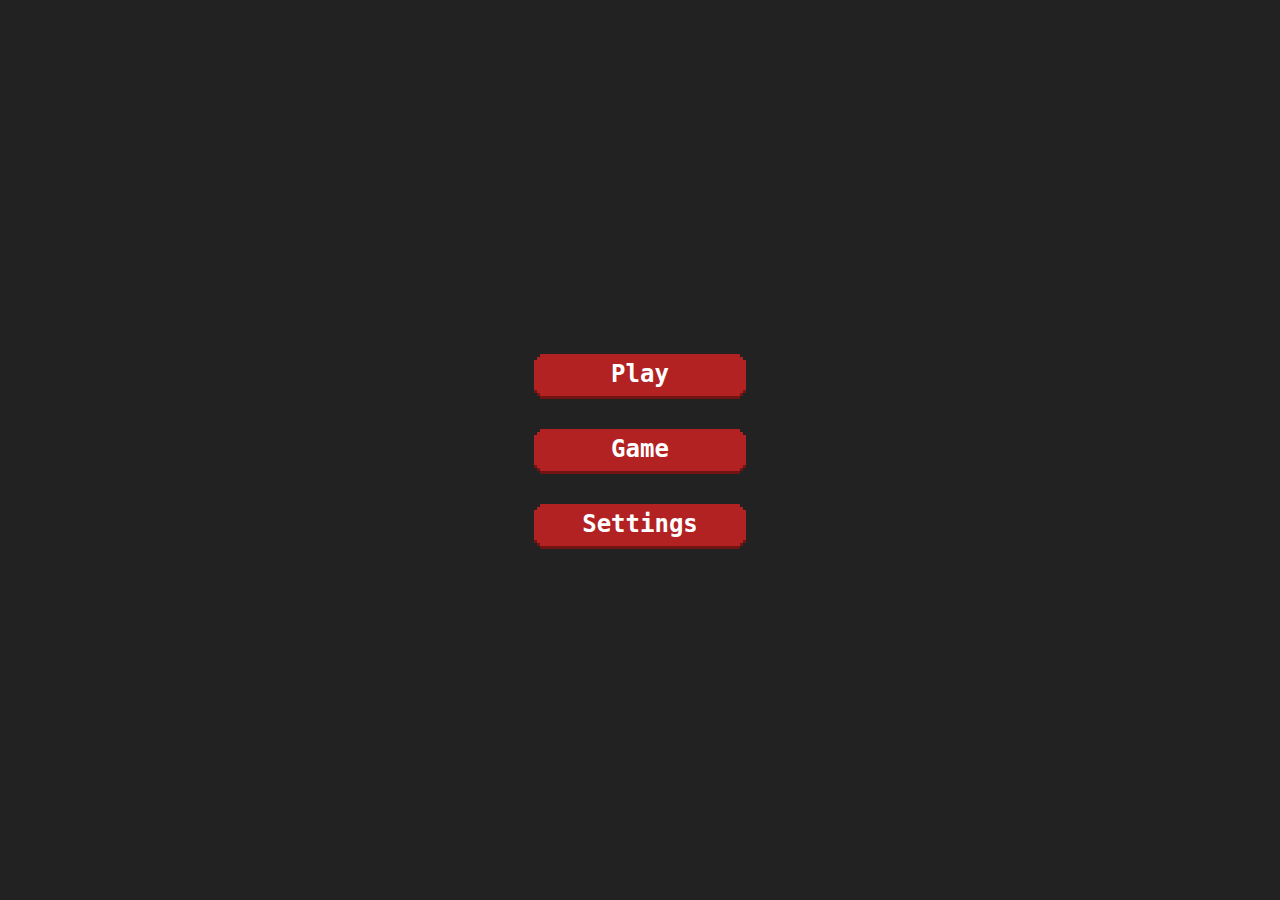
<file: clickr/index.html>
<!DOCTYPE html>
<html lang="en">
<head>
    <meta charset="UTF-8">
    <meta http-equiv="X-UA-Compatible" content="IE=edge">
    <meta name="viewport" content="width=device-width, initial-scale=1.0">
    <link rel="stylesheet" href="main/style.css">
    <title>Main</title>
</head>
<body>

    <div class="main">
        <a class="play" href="game/index.html">Play</a>
        <a class="game" href="about_game/index.html">Game</a>
        <a class="settings">Settings</a>
    </div>

</body>
</html>
</file>
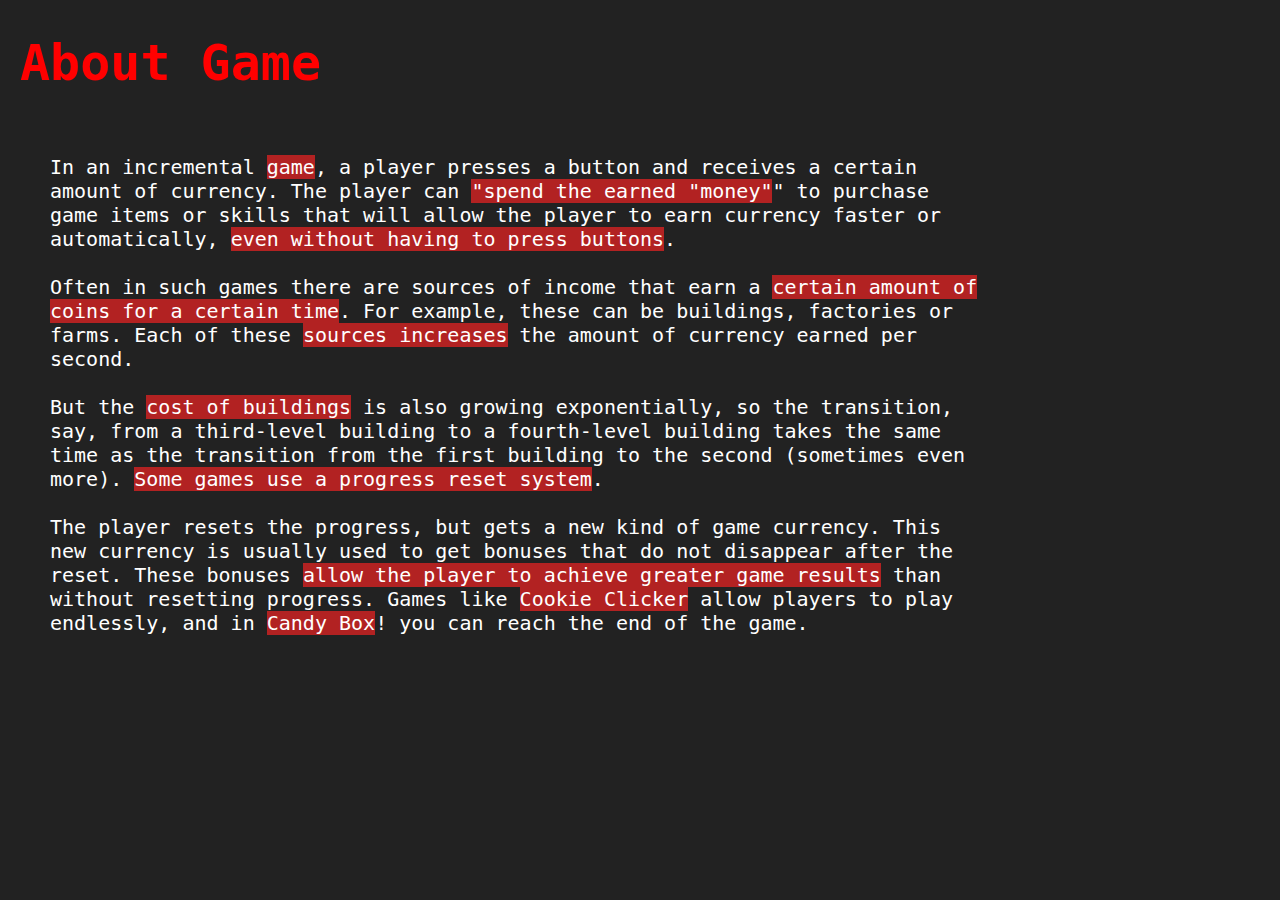
<file: clickr/about_game/index.html>
<!DOCTYPE html>
<html lang="en">
<head>
    <meta charset="UTF-8">
    <meta http-equiv="X-UA-Compatible" content="IE=edge">
    <meta name="viewport" content="width=device-width, initial-scale=1.0">
    <link rel="stylesheet" href="style.css">
    <title>Document</title>
</head>
<body>

    <h1 class="about_game">About Game</h1>
    <p class="text">In an incremental <span>game</span>, a player presses a button and receives a certain amount of currency. The player can <span>"spend
        the earned "money"</span>" to purchase game items or skills that will allow the player to earn currency faster or
        automatically, <span>even without having to press buttons</span>.<br><br> Often in such games there are sources of income that
        earn a <span>certain amount of coins for a certain time</span>. For example, these can be buildings, factories or farms. Each
        of these <span>sources increases</span> the amount of currency earned per second.<br><br> But the <span>cost of buildings</span> is also growing
        exponentially, so the transition, say, from a third-level building to a fourth-level building takes the same
        time as the transition from the first building to the second (sometimes even more). <span>Some games use a progress
        reset system</span>. <br><br> The player resets the progress, but gets a new kind of game currency. This new currency is usually
        used to get bonuses that do not disappear after the reset. These bonuses <span>allow the player to achieve greater
        game results</span> than without resetting progress. Games like <span>Cookie Clicker</span> allow players to play endlessly, and
        in <span>Candy Box</span>! you can reach the end of the game.</p>
</body>
</html>
</file>
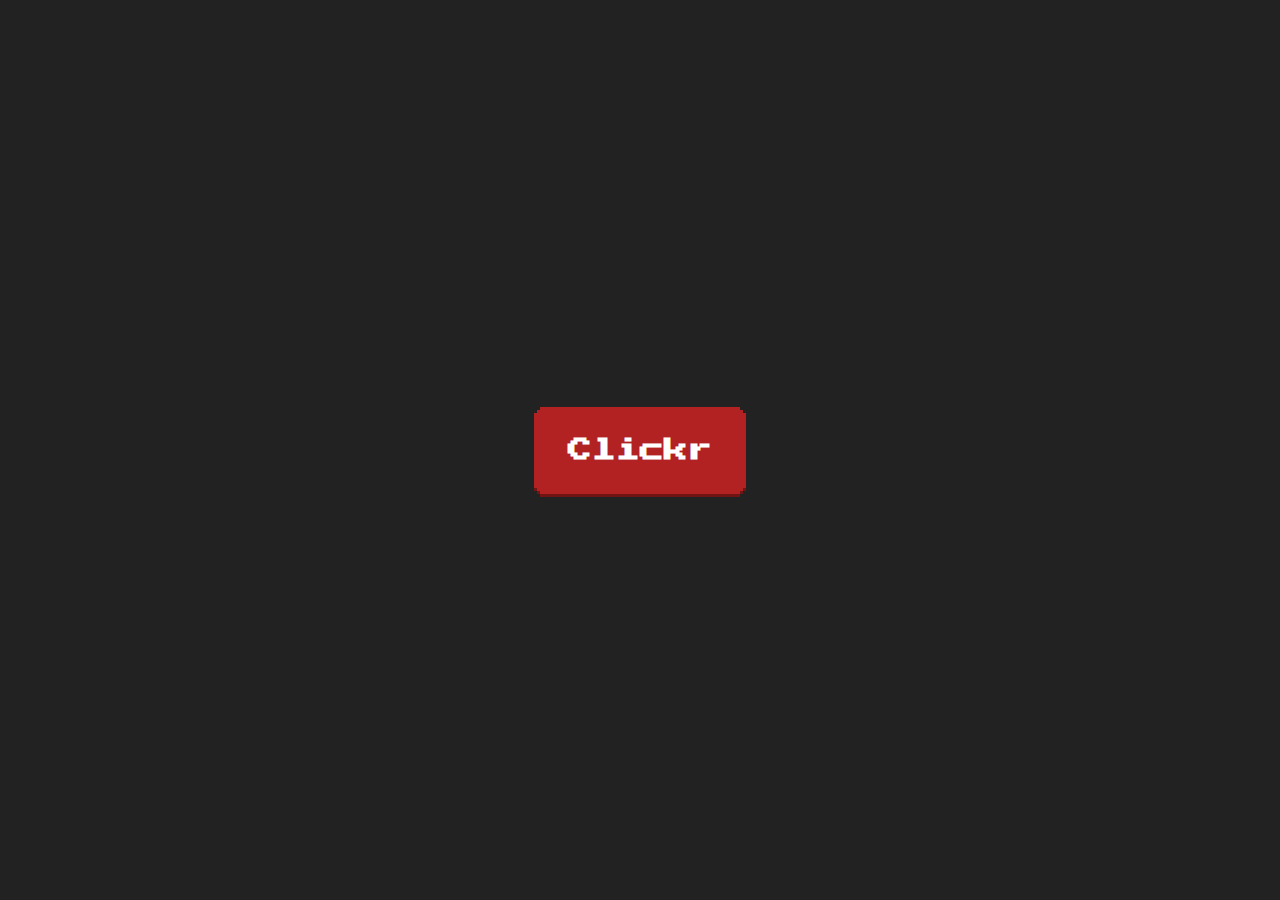
<file: clickr/game/index.html>
<!DOCTYPE html>
<html lang="ru">
    <head>
        <meta charset="UTF-8">
        <title>Clickr</title>
        <link href="https://fonts.googleapis.com/css?family=Press+Start+2P" rel="stylesheet">
        <link rel="stylesheet" href="style.css">
    </head>

    <body>
        <div class="game">
            <div id="display" class="display"></div>

            <button id="button" class="button">Clickr</button>

            <div id="counter"></div>
        </div>
        <script src="index.js"></script>
    </body>
</html>
</file>
<file: clickr/main/style.css>
html {
    font-family: 'Press Start 2P';
    font-size: 2rem;
}

body {
    margin: 0;
    padding: 0;
    display: flex;
    justify-content: center;
    width: 100vw;
    height: 100vh;
    background-color: #222;
    color: white;
}


.main {
    display: flex;
    flex-direction: column;
    justify-content: center;
    align-items: center;
}




.play,
.game, 
.settings{
    --color: firebrick;
    --border-color: firebrick;
    --shadow-color: rgb(112, 20, 20);


    position: relative;
    text-align: center;
    justify-content: center;
    text-decoration: none;
    font-size: .75rem;
    width: 200px;
    height: 30px;
    max-width: 100%;
    max-height: 100%;
    margin: 0.7rem;
    border: none;
    background-size: cover;
    cursor: pointer;
    color: white;
    font-family: 'Press Start 2P', monospace;
    font-weight: bold;
    background-color: var(--color);
    box-shadow: 0 -3px var(--color),
                3px 0 var(--color),
                0 3px var(--color),
                -3px 0 var(--color),
                0 -6px var(--border-color),
                3px -3px var(--border-color),
                6px 0 var(--border-color),
                0 6px var(--border-color),
                -3px 3px var(--border-color),
                -6px 0 var(--border-color),
                -3px -3px var(--border-color),
                3px 3px var(--border-color),
                0px 9px var(--shadow-color),
                3px 6px var(--shadow-color),
                6px 3px var(--shadow-color),
                0px 9px var(--shadow-color),
                -3px 6px var(--shadow-color),
                -6px 3px var(--shadow-color);
}

.play:active,
.game:active,
.settings:active {
    top: 6px;
	box-shadow: 0 -3px var(--color),
                3px 0 var(--color),
                0 3px var(--color),
                -3px 0 var(--color),
                0 -6px var(--border-color),
                3px -3px var(--border-color),
                6px 0 var(--border-color),
                0 6px var(--border-color),
                -3px 3px var(--border-color),
                -6px 0 var(--border-color),
                -3px -3px var(--border-color),
                3px 3px var(--border-color),
                0px 6px var(--shadow-color),
                3px 3px var(--shadow-color),
                6px 0px var(--shadow-color),
                0px 6px var(--shadow-color),
                -3px 3px var(--shadow-color),
                -6px 0px var(--shadow-color);
}
</file>
<file: clickr/about_game/style.css>
html {
    font-family: 'Press Start 2P';
    
}

body {
    margin: 0;
    padding: 0;
    background-color: #222;
    color: white;
}

.about_game {
    font-size: 50px;
    padding-left: 20px;
    font-family: 'Press Start 2P', monospace;
    color:red;
}

.text {
    font-size: 20px;
    padding-top: 30px;
    padding-left: 50px;
    padding-right: 300px;
    font-family: 'Press Start 2P', monospace;
}

span {
    color:white;
    background-color: firebrick;
}
</file>
<file: clickr/game/style.css>
html {
    font-family: 'Press Start 2P';
    font-size: 2rem;
}

body {
    margin: 0;
    padding: 0;
    display: flex;
    justify-content: center;
    width: 100vw;
    height: 100vh;
    background-color: #222;
    color: white;
}

.game {
    display: flex;
    flex-direction: column;
    justify-content: center;
    align-items: center;
}

#button {
    --color: firebrick;
    --border-color: firebrick;
    --shadow-color: rgb(112, 20, 20);

    position: relative;
    font-size: .75rem;
    width: 200px;
    height: 75px;
    max-width: 100%;
    max-height: 100%;
    margin: 2rem;
    border: none;
    background-size: cover;
    cursor: pointer;
    outline: none;
    color: white;
    font-family: 'Press Start 2P', monospace;
    font-weight: bold;
    background-color: var(--color);
    box-shadow: 0 -3px var(--color),
                3px 0 var(--color),
                0 3px var(--color),
                -3px 0 var(--color),
                0 -6px var(--border-color),
                3px -3px var(--border-color),
                6px 0 var(--border-color),
                0 6px var(--border-color),
                -3px 3px var(--border-color),
                -6px 0 var(--border-color),
                -3px -3px var(--border-color),
                3px 3px var(--border-color),
                0px 9px var(--shadow-color),
                3px 6px var(--shadow-color),
                6px 3px var(--shadow-color),
                0px 9px var(--shadow-color),
                -3px 6px var(--shadow-color),
                -6px 3px var(--shadow-color);
}

#button:active {
    top: 6px;
	box-shadow: 0 -3px var(--color),
                3px 0 var(--color),
                0 3px var(--color),
                -3px 0 var(--color),
                0 -6px var(--border-color),
                3px -3px var(--border-color),
                6px 0 var(--border-color),
                0 6px var(--border-color),
                -3px 3px var(--border-color),
                -6px 0 var(--border-color),
                -3px -3px var(--border-color),
                3px 3px var(--border-color),
                0px 6px var(--shadow-color),
                3px 3px var(--shadow-color),
                6px 0px var(--shadow-color),
                0px 6px var(--shadow-color),
                -3px 3px var(--shadow-color),
                -6px 0px var(--shadow-color);
}

#display,
#counter {
    height: 32px;
}
</file>
